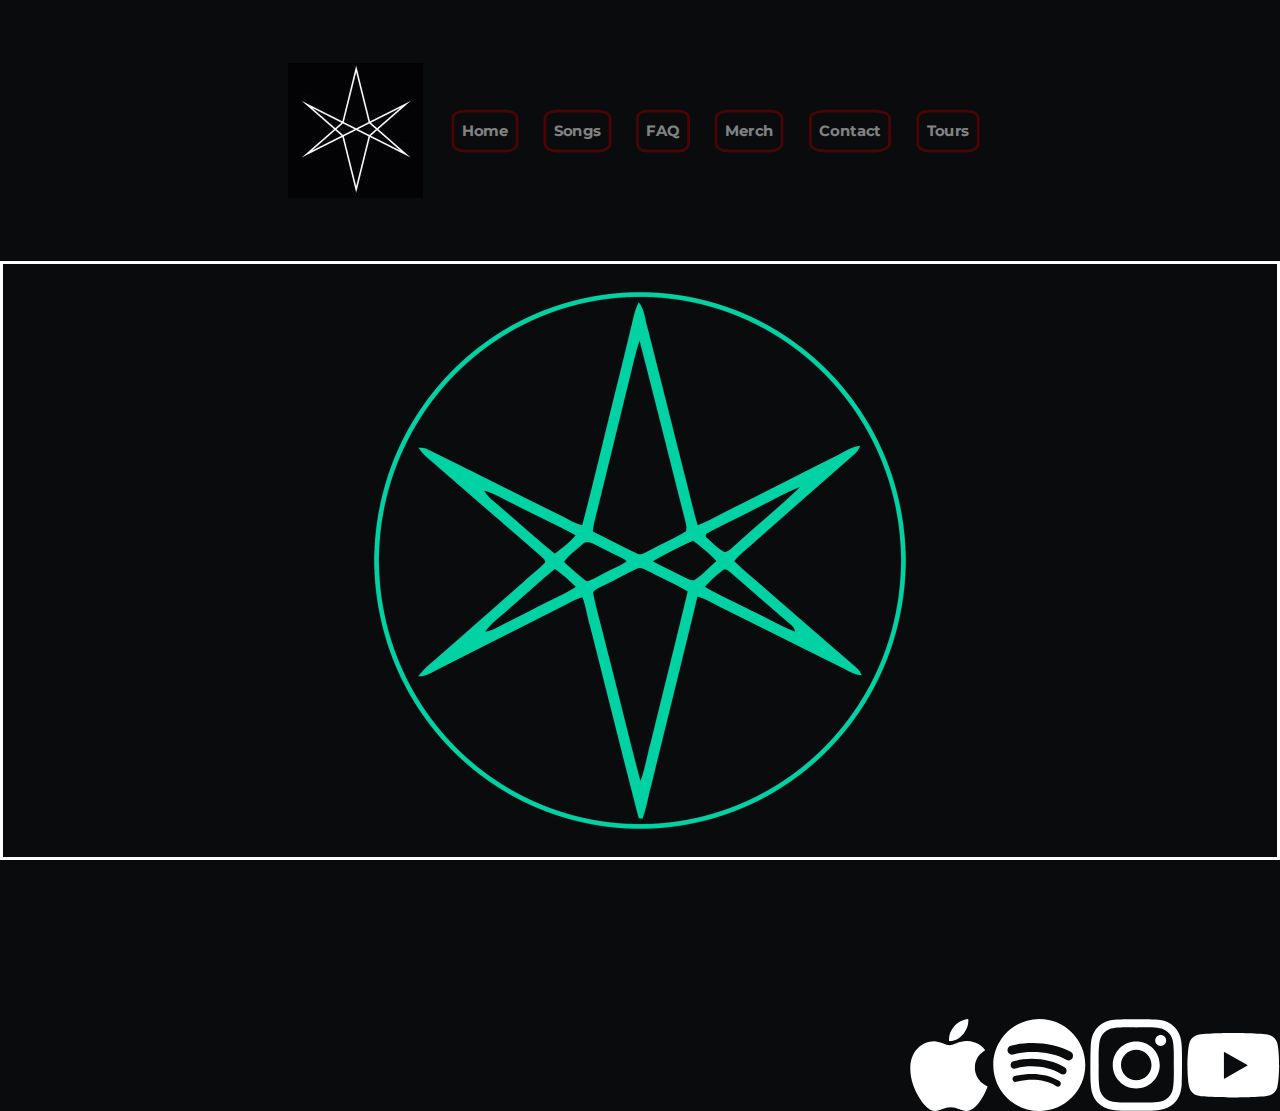
<file: index.html>
<!DOCTYPE html>
<html>
    <head>
        <meta charset="UTF-8">
        <meta name="viewport" content="width=device-width,  initial-scale=1.0"> 
        <link href="https://cdn.jsdelivr.net/npm/bootstrap@5.3.3/dist/css/bootstrap.min.css" rel="stylesheet" integrity="sha384-QWTKZyjpPEjISv5WaRU9OFeRpok6YctnYmDr5pNlyT2bRjXh0JMhjY6hW+ALEwIH" crossorigin="anonymous">
        <title> Bring me the horizon</title>
        <link rel="shortcut icon" href="./images/favicon.png">
        <link rel="stylesheet" href="./CSS/styles.css">
    </head>
    <body>
        <header> 
            <nav class="navbar navbar-expand-lg">
              <div class="container-fluid">
                <a class="navbar-brand logo" href="./index.html"><img src="./images/BMTHlogo.jpg" alt="logo-bring-me-the-horizon"></a>
                <button class="navbar-toggler border border-light-subtle" type="button" data-bs-toggle="collapse" data-bs-target="#navbarNav" aria-controls="navbarNav" aria-expanded="false" aria-label="Toggle navigation">
                  <span class="navbar-toggler-icon"></span>
                </button>
                <div class="collapse navbar-collapse" id="navbarNav">
                  <ul class="navbar-nav me-auto mb-2 mb-lg-0 style: diaplay: flex; flex-direction: row;">
                    <li class="nav-item">
                      <a class="nav-link active text-light" aria-current="page" href="./index.html">Home</a>
                    </li>
                    <li class="nav-item">
                      <a class="nav-link text-light" href="./enlaces/songs.html">Songs</a>
                    </li>
                    <li class="nav-item">
                      <a class="nav-link text-light" href="./enlaces/concerts.html">FAQ</a>
                    </li>
                    <li class="nav-item">
                      <a class="nav-link text-light" href="./enlaces/merch.html">Merch</a>
                    </li>
                    <li class="nav-item">
                      <a class="nav-link text-light" href="./enlaces/contact.html">Contact</a>
                    </li>
                    <li class="nav-item">
                      <a class="nav-link text-light" href="../enlaces/tours.html">Tours</a>
                      </li>
                  </ul>
                </div>
              </div>
            </nav>
        </header>
    <main><div class="menu">
        <img src="./images/Bring-Me-the-Horizon-Symbol.png" alt="imagen-bring-me-the-horizon">
      </div>
    </main>
    <footer>
      <div>
        <iframe style="border-radius:12px" src="https://open.spotify.com/embed/playlist/79Psmhws5v7WP2Gy9B4589?utm_source=generator&theme=0" width="100%" height="152" frameBorder="0" allowfullscreen="" allow="autoplay; clipboard-write; encrypted-media; fullscreen; picture-in-picture" loading="lazy"></iframe>
</div>
        <a href="https://music.apple.com/ar/artist/bring-me-the-horizon/121043936" target="_blank" title="AppleMusic"><img src="./images/applemusic.svg" alt="apple-music-bring-me-the-horizon"></a>
        <a href="https://open.spotify.com/intl-es/artist/1Ffb6ejR6Fe5IamqA5oRUF?si=TEARRIVZSCCcm6Sid5B-lA" target="_blank" title="Spotify"><img src="./images/spotify.svg" alt="spotify-bring-me-the-horizon"></a>
        <a href="https://www.instagram.com/bringmethehorizon/?hl=en" target="_blank" title="Instagram"><img src="./images/instagram.svg" alt="instagram-bring-me-the-horizon"></a>
        <a href="https://www.youtube.com/channel/UCAayZDDj3uom0QpSJiwLoUw" target="_blank" title="Youtube"><img src="./images/youtube.svg" alt="youtube-bring-me-the-horizon"></a>
    </footer>
    <script src="https://cdn.jsdelivr.net/npm/bootstrap@5.3.3/dist/js/bootstrap.bundle.min.js" integrity="sha384-YvpcrYf0tY3lHB60NNkmXc5s9fDVZLESaAA55NDzOxhy9GkcIdslK1eN7N6jIeHz" crossorigin="anonymous"></script>
    </body>
</html>
</file>
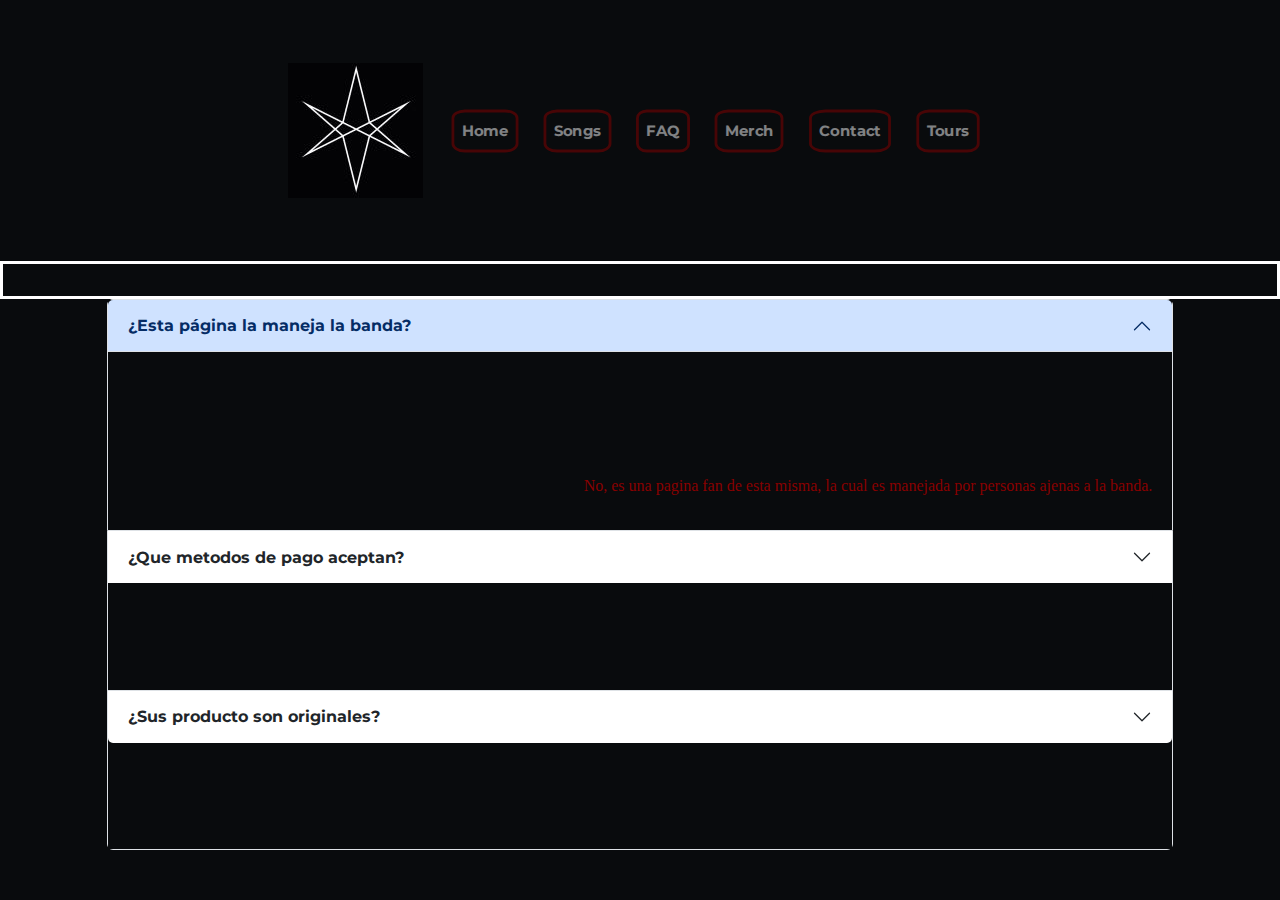
<file: enlaces/concerts.html>
<!DOCTYPE html>
<html>
    <head> 
        <meta charset="UTF-8">
        <meta name="viewport" content="width=device-width,  initial-scale=1.0"> 
        <link href="https://cdn.jsdelivr.net/npm/bootstrap@5.3.3/dist/css/bootstrap.min.css" rel="stylesheet" integrity="sha384-QWTKZyjpPEjISv5WaRU9OFeRpok6YctnYmDr5pNlyT2bRjXh0JMhjY6hW+ALEwIH" crossorigin="anonymous">
        <title> Bring me the horizon</title>
        <link rel="shortcut icon" href="../images/favicon.png">
        <link rel="stylesheet" href="../CSS/styles.css">
    </head>
    <body>
        <header> 
            <nav class="navbar navbar-expand-lg">
              <div class="container-fluid">
                <a class="navbar-brand logo" href="../index.html"><img src="../images/BMTHlogo.jpg" alt="logo-bring-me-the-horizon"></a>
                <button class="navbar-toggler border border-light-subtle" type="button" data-bs-toggle="collapse" data-bs-target="#navbarNav" aria-controls="navbarNav" aria-expanded="false" aria-label="Toggle navigation">
                  <span class="navbar-toggler-icon"></span>
                </button>
                <div class="collapse navbar-collapse" id="navbarNav">
                  <ul class="navbar-nav me-auto mb-2 mb-lg-0 style: diaplay: flex; flex-direction: row;">
                    <li class="nav-item">
                      <a class="nav-link active text-light" aria-current="page" href="../index.html">Home</a>
                    </li>
                    <li class="nav-item">
                      <a class="nav-link text-light" href="/enlaces/songs.html">Songs</a>
                    </li>
                    <li class="nav-item">
                      <a class="nav-link text-light" href="../enlaces/concerts.html">FAQ</a>
                    </li>
                    <li class="nav-item">
                      <a class="nav-link text-light" href="../enlaces/merch.html">Merch</a>
                    </li>
                    <li class="nav-item">
                      <a class="nav-link text-light" href="../enlaces/contact.html">Contact</a>
                      </li>
                      <li class="nav-item">
                        <a class="nav-link text-light" href="../enlaces/tours.html">Tours</a>
                        </li>
                  </ul>
                </div>
            </nav>
        </header>
          <main>
      
          </main>
          <footer>
            <div class="accordion col-md-10 col-sm-6" id="accordionExample">
              <div class="accordion-item">
                <h2 class="accordion-header">
                  <button class="accordion-button" type="button" data-bs-toggle="collapse" data-bs-target="#collapseOne" aria-expanded="true" aria-controls="collapseOne">
                    ¿Esta página la maneja la banda?
                  </button>
                </h2>
                <div id="collapseOne" class="accordion-collapse collapse show" data-bs-parent="#accordionExample">
                  <div class="accordion-body">
                    <p>No, es una pagina fan de esta misma, la cual es manejada por personas ajenas a la banda.</p>
                  </div>
                </div>
              </div>
              <div class="accordion-item">
                <h2 class="accordion-header">
                  <button class="accordion-button collapsed" type="button" data-bs-toggle="collapse" data-bs-target="#collapseTwo" aria-expanded="false" aria-controls="collapseTwo">
                    ¿Que metodos de pago aceptan?
                  </button>
                </h2>
                <div id="collapseTwo" class="accordion-collapse collapse" data-bs-parent="#accordionExample">
                  <div class="accordion-body">
                <p>Aceptamos Debito, Crédito, MercadoPago y Transferencia bancaria.</p>
                  </div>
                </div>
              </div>
              <div class="accordion-item">
                <h2 class="accordion-header">
                  <button class="accordion-button collapsed" type="button" data-bs-toggle="collapse" data-bs-target="#collapseThree" aria-expanded="false" aria-controls="collapseThree">
                    ¿Sus producto son originales?
                  </button>
                </h2>
                <div id="collapseThree" class="accordion-collapse collapse" data-bs-parent="#accordionExample">
                  <div class="accordion-body">
                    <p>Si, todos nuestros productos fueron adquiridos de la pagina oficial de la banda.</p>
                  </div>
                </div>
              </div>
            </div>
          </footer>
          <script src="https://cdn.jsdelivr.net/npm/bootstrap@5.3.2/dist/js/bootstrap.bundle.min.js" integrity="sha384-C6RzsynM9kWDrMNeT87bh95OGNyZPhcTNXj1NW7RuBCsyN/o0jlpcV8Qyq46cDfL" crossorigin="anonymous"></script>
      </body>
      </html>
</file>
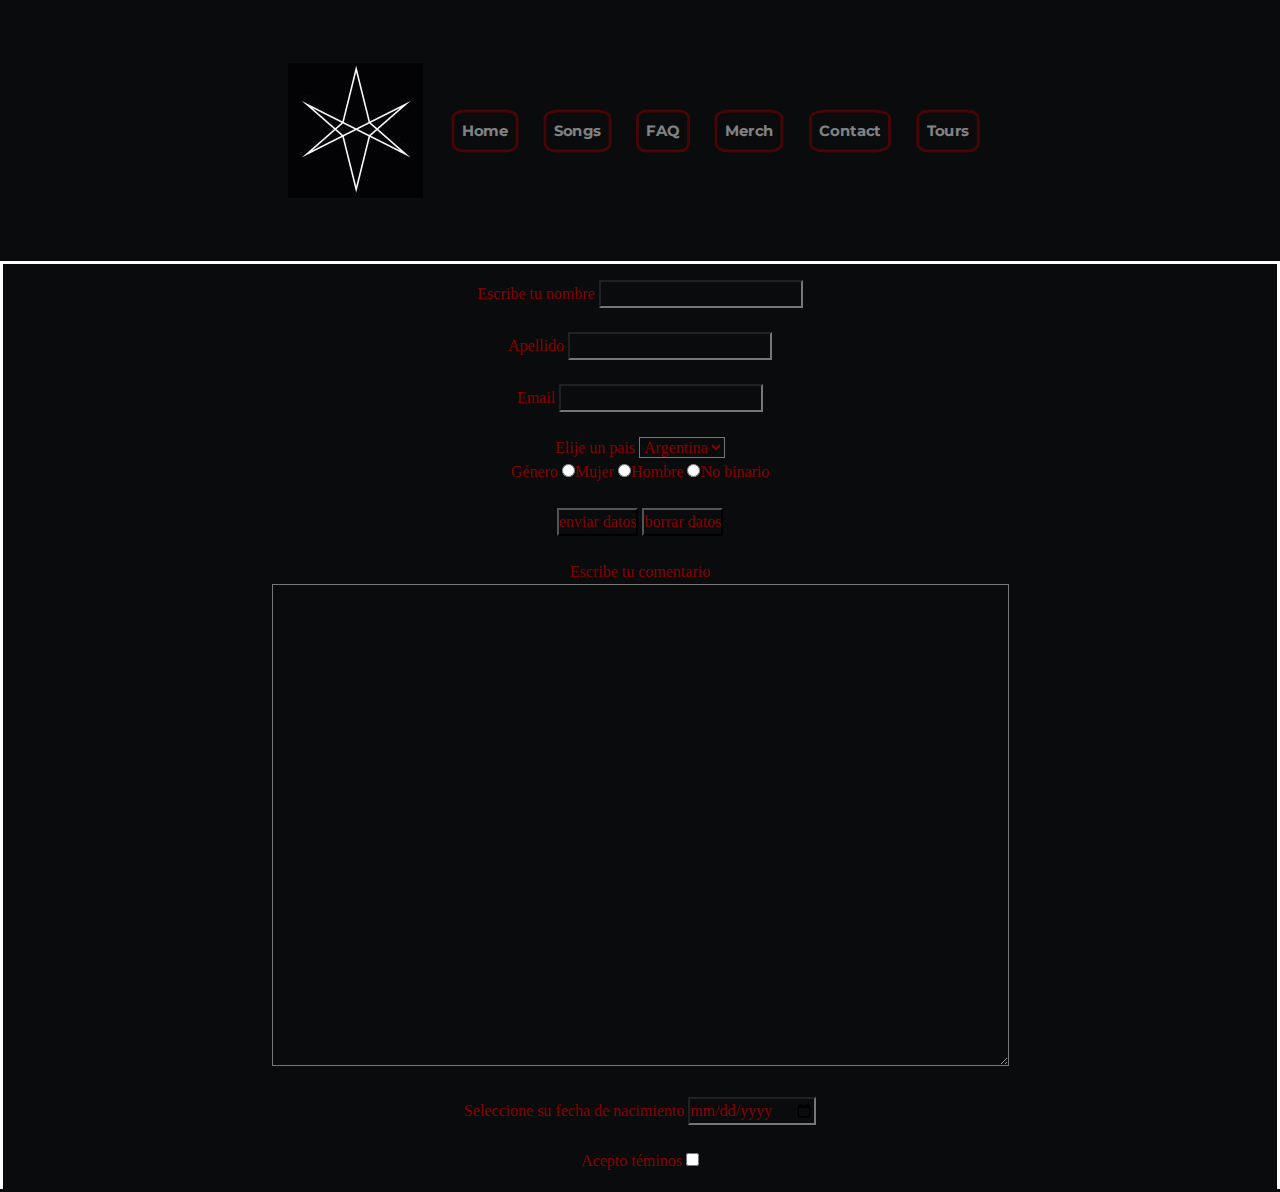
<file: enlaces/contact.html>
<!DOCTYPE html>
<html>
    <head>
        <meta charset="UTF-8">
        <meta name="viewport" content="width=device-width,  initial-scale=1.0"> 
        <link href="https://cdn.jsdelivr.net/npm/bootstrap@5.3.3/dist/css/bootstrap.min.css" rel="stylesheet" integrity="sha384-QWTKZyjpPEjISv5WaRU9OFeRpok6YctnYmDr5pNlyT2bRjXh0JMhjY6hW+ALEwIH" crossorigin="anonymous">
        <title> Bring me the horizon</title>
        <link rel="shortcut icon" href="../images/favicon.png">
        <link rel="stylesheet" href="../CSS/styles.css">
    </head>
    <header> 
        <nav class="navbar navbar-expand-lg">
        <div class="container-fluid">
            <a class="navbar-brand logo" href="./index.html"><img src="../images/BMTHlogo.jpg" alt="logo-bring-me-the-horizon"></a>
            <button class="navbar-toggler border border-light-subtle" type="button" data-bs-toggle="collapse" data-bs-target="#navbarNav" aria-controls="navbarNav" aria-expanded="false" aria-label="Toggle navigation">
            <span class="navbar-toggler-icon"></span>
            </button>
            <div class="collapse navbar-collapse" id="navbarNav">
            <ul class="navbar-nav me-auto mb-2 mb-lg-0 style: diaplay: flex; flex-direction: row;">
                <li class="nav-item">
                <a class="nav-link active text-light" aria-current="page" href="../index.html">Home</a>
                </li>
                <li class="nav-item">
                <a class="nav-link text-light" href="../enlaces/songs.html">Songs</a>
                </li>
                <li class="nav-item">
                <a class="nav-link text-light" href="../enlaces/concerts.html">FAQ</a>
                </li>
                <li class="nav-item">
                <a class="nav-link text-light" href="../enlaces/merch.html">Merch</a>
                </li>
                <li class="nav-item">
                <a class="nav-link text-light" href="/enlaces/contact.html">Contact</a>
                </li>
                <li class="nav-item">
                    <a class="nav-link text-light" href="../enlaces/tours.html">Tours</a>
                    </li>
            </ul>
            </div>
        </div>
        </nav>
    </header>
    <main>
        <section class="form">
            <form action="">
                <div>
                    <label for="name">Escribe tu nombre</label>
                    <input type="text" name="name">
                </div>
                <br>
                <div>
                    <label for="surname">Apellido</label>
                    <input type="text" name="surname">
                </div>
                <br>
                <div>
                    <label for="mail" name="email">Email</label>
                    <input type="email" name="email" required>
                </div>
                <br>
                <div>
                    <label for="pais"> Elije un pais</label>
                    <select name="pais" id="">
                        <option value="ar">Argentina</option>
                        <option value="ch">Chile</option>
                        <option value="ur">Uruguay</option>
                    </select>
                    <br>
                    <label for="sex">Género</label>
                    <input type="radio" name="sex" value="muj">Mujer
                    <input type="radio" name="sex" value="homb">Hombre
                    <input type="radio" name="sex" value="nb">No binario
                </div>

                <br>
                <div>
                    <input type="submit" value="enviar datos">
                    <input type="reset" value="borrar datos"> 
                </div>
                <br>
                <div>
                    <label for="comentario">Escribe tu comentario</label>
                    <br>
                    <textarea name="comentario" id="comentario" cols="80" rows="20"></textarea>
                </div>
                <br>
                <div>

                    <label for="nac">Seleccione su fecha de nacimiento</label>
                    <input type="date" name="nac" id="nacimiento">

                </div>
                <br>
                <div>
                    
                    <label for="terminos">Acepto téminos</label>
                    <input type="checkbox" name="terminos" id="acepto terminos">

                </div>
            </form>
        </section>
    </main>

    <script src="https://cdn.jsdelivr.net/npm/bootstrap@5.3.2/dist/js/bootstrap.bundle.min.js" integrity="sha384-C6RzsynM9kWDrMNeT87bh95OGNyZPhcTNXj1NW7RuBCsyN/o0jlpcV8Qyq46cDfL" crossorigin="anonymous"></script>
</body>
</html>
</file>
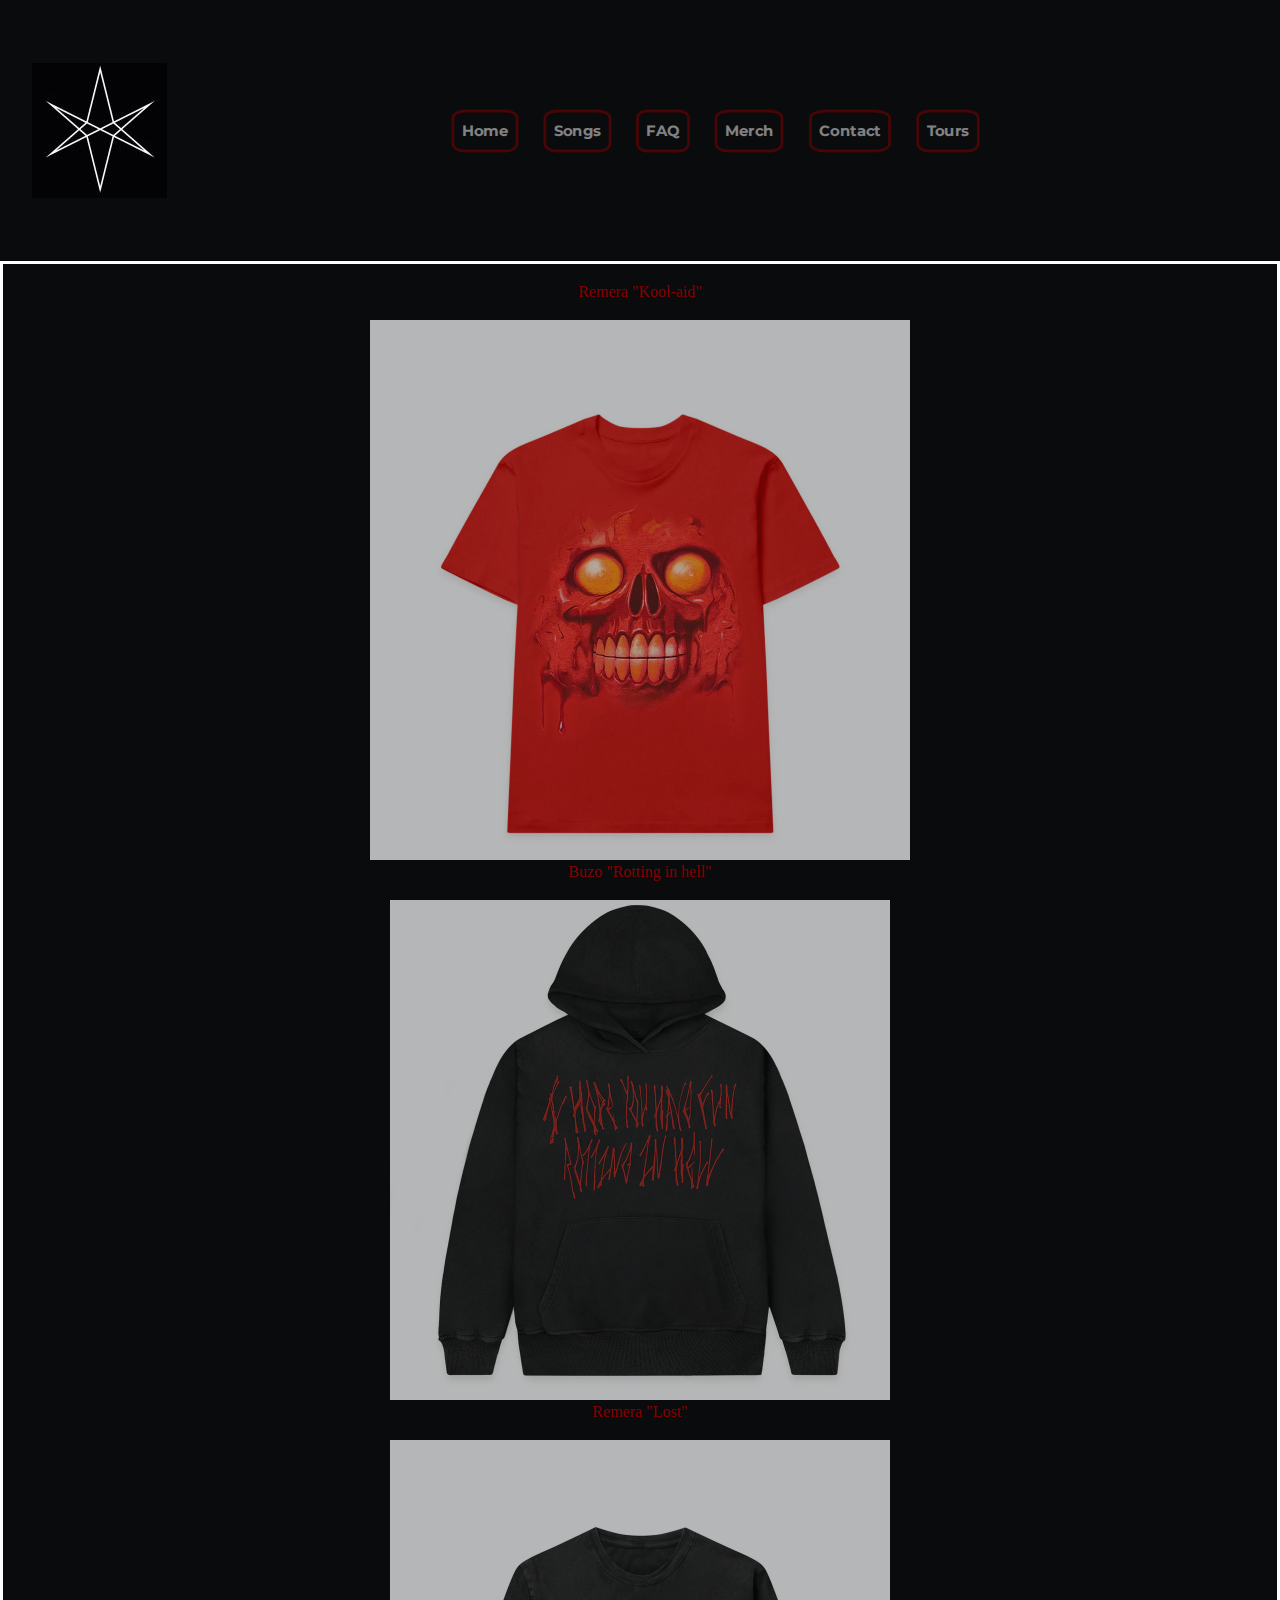
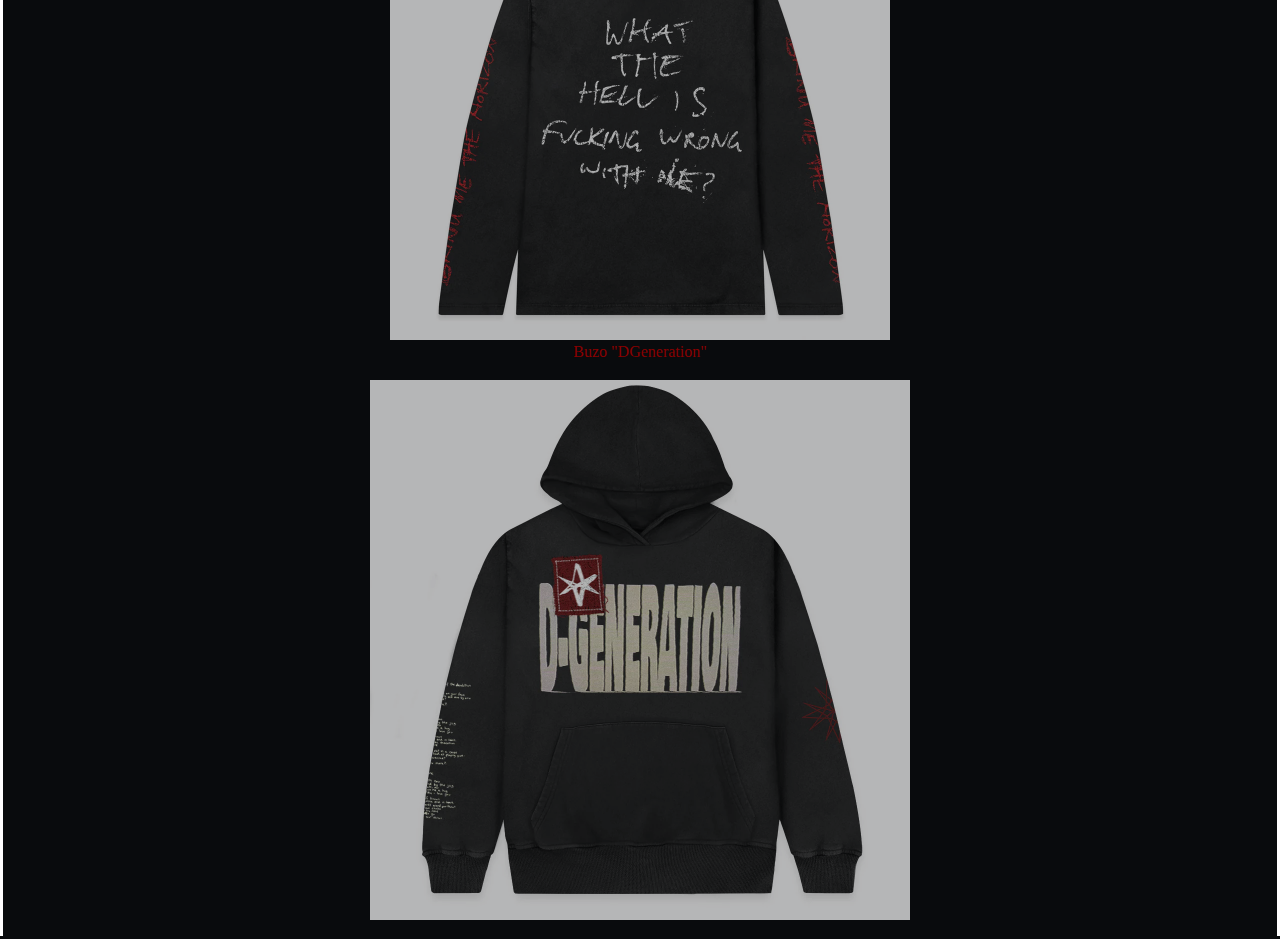
<file: enlaces/merch.html>
<!DOCTYPE html>
<html>
    <head> 
        <meta charset="UTF-8">
        <meta name="viewport" content="width=device-width,  initial-scale=1.0"> 
        <link href="https://cdn.jsdelivr.net/npm/bootstrap@5.3.3/dist/css/bootstrap.min.css" rel="stylesheet" integrity="sha384-QWTKZyjpPEjISv5WaRU9OFeRpok6YctnYmDr5pNlyT2bRjXh0JMhjY6hW+ALEwIH" crossorigin="anonymous">
        <link rel="stylesheet" href="https://cdnjs.cloudflare.com/ajax/libs/animate.css/4.1.1/animate.min.css">
        <title> Bring me the horizon</title>
        <link rel="shortcut icon" href="../images/favicon.png">
        <link rel="stylesheet" href="../CSS/styles.css">
        
    </head>
    <body>
            <header>
              <nav class="navbar navbar-expand-lg col-lg-12 col-md-12 col-sm-6">
                <div class="container-fluid">
                  <a class="navbar-brand" href="../index.html"><img src="../images/BMTHlogo.jpg" alt="logo-bring-me-the-horizon"></a>
                  <button class="navbar-toggler border border-light-subtle" type="button" data-bs-toggle="collapse" data-bs-target="#navbarNav" aria-controls="navbarNav" aria-expanded="false" aria-label="Toggle navigation">
                    <span class="navbar-toggler-icon"></span>
                  </button>
                  <div class="collapse navbar-collapse" id="navbarNav">
                    <ul class="navbar-nav me-auto mb-2 mb-lg-0 style: diaplay: flex; flex-direction: row; ">
                      <li class="nav-item">
                        <a class="nav-link active text-light" aria-current="page" href="../index.html">Home</a>
                      </li>
                      <li class="nav-item">
                        <a class="nav-link text-light" href="../enlaces/songs.html">Songs</a>
                      </li>
                      <li class="nav-item">
                        <a class="nav-link text-light" href="../enlaces/concerts.html">FAQ</a>
                      </li>
                      <li class="nav-item">
                        <a class="nav-link text-light" href="/enlaces/merch.html">Merch</a>
                      </li>
                      <li class="nav-item">
                        <a class="nav-link text-light" href="../enlaces/contact.html">Contact</a>
                        </li>
                        <li class="nav-item">
                          <a class="nav-link text-light" href="../enlaces/tours.html">Tours</a>
                          </li>
                    </ul>
                  </div>
              </nav>
            </header>
            <main>
                <div data-aos="zoom-in"><p>Remera "Kool-aid"</p><img class="remera" src="../images/KOOL-AID-TEE-FLAT-front.webp" alt="remera-kool-aid">
                </div>
                <div data-aos="zoom-in"><p>Buzo "Rotting in hell"</p><img class="buzo" src="../images/Rotting-In-Hell-Hoodie-front-copy_500x_crop_center@2x.webp" alt="buzo-rotting-in-hell">
                </div>
                <div data-aos="zoom-in"><p>Remera "Lost"</p><img class="remera2" src="../images/Lost-The-Plot-Longsleeve-Flat-web-front_500x_crop_center@2x.webp" alt="remera-lost">
                </div>
                <div data-aos="zoom-in"><p>Buzo "DGeneration"</p><img class="remera" src="../images/HSC-D-generation-hoodie-front.webp" alt="buzo-dgeneration">
                </div>
            </main>
    
            <script src="https://unpkg.com/aos@2.3.1/dist/aos.js"></script>
            <script> AOS.init();</script>    
            <script src="https://cdn.jsdelivr.net/npm/bootstrap@5.3.2/dist/js/bootstrap.bundle.min.js" integrity="sha384-C6RzsynM9kWDrMNeT87bh95OGNyZPhcTNXj1NW7RuBCsyN/o0jlpcV8Qyq46cDfL" crossorigin="anonymous"></script>
    </body>
</html>
</file>
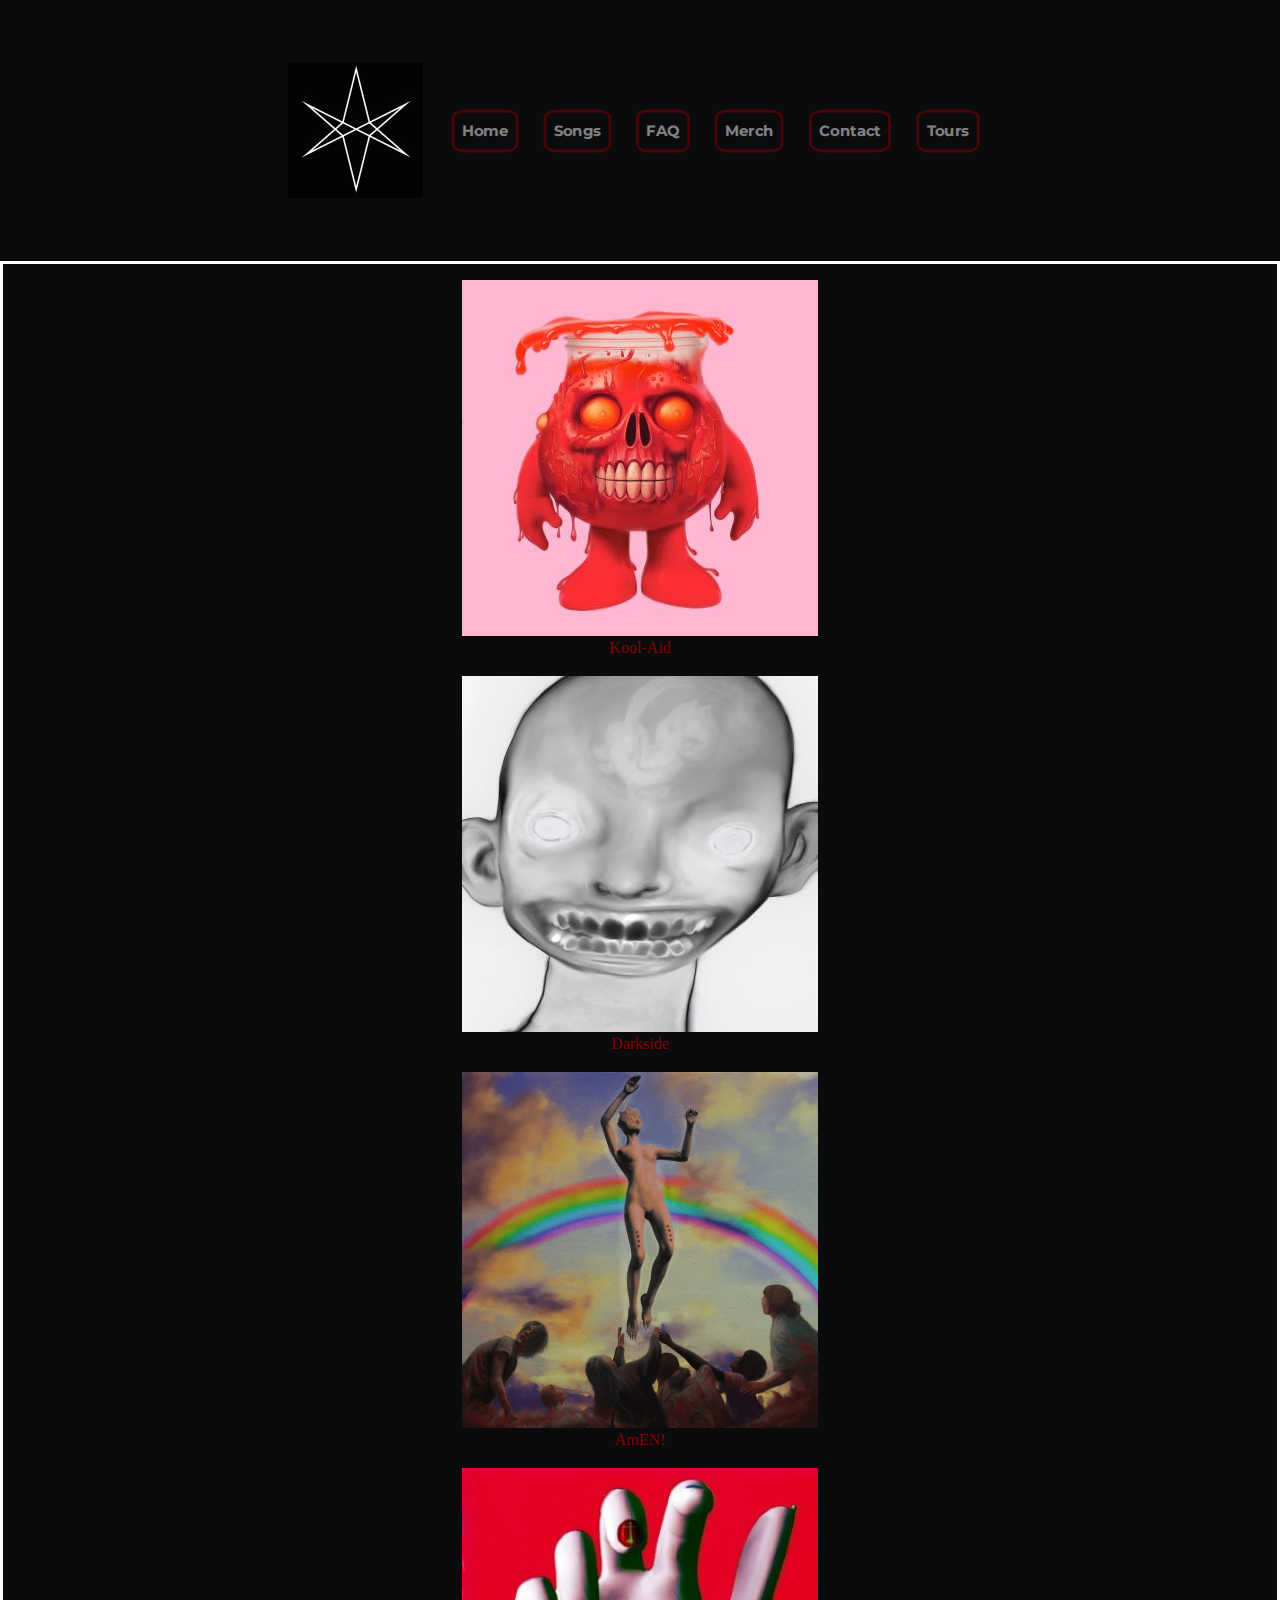
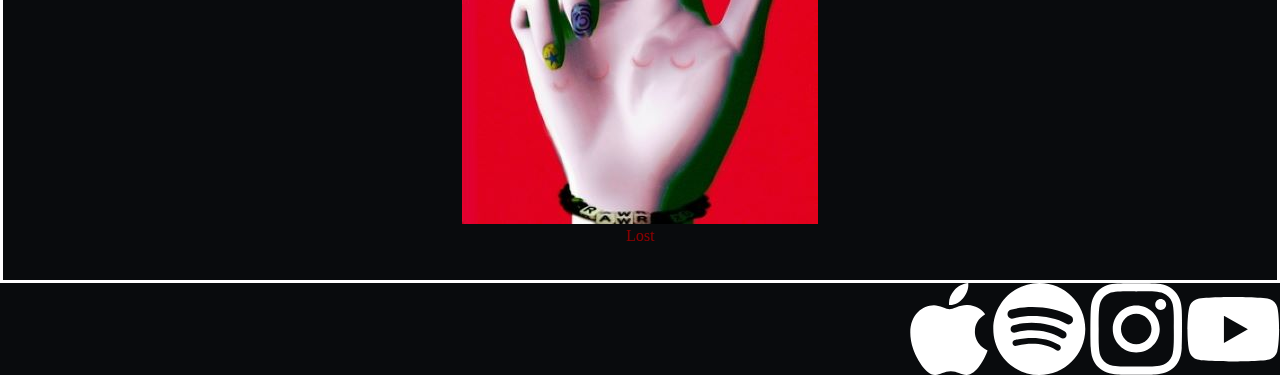
<file: enlaces/songs.html>
<!DOCTYPE html>
<html>
    <head>   
        <meta charset="UTF-8">
        <meta name="viewport" content="width=device-width,  initial-scale=1.0"> 
        <link href="https://cdn.jsdelivr.net/npm/bootstrap@5.3.3/dist/css/bootstrap.min.css" rel="stylesheet" integrity="sha384-QWTKZyjpPEjISv5WaRU9OFeRpok6YctnYmDr5pNlyT2bRjXh0JMhjY6hW+ALEwIH" crossorigin="anonymous">
        <title> Bring me the horizon</title>
        <link rel="shortcut icon" href="../images/favicon.png">
        <link rel="stylesheet" href="../CSS/styles.css">
    </head>
    <body>
        <header> 
            <nav class="navbar navbar-expand-lg">
              <div class="container-fluid">
                <a class="navbar-brand logo" href="../index.html"><img src="../images/BMTHlogo.jpg" alt="logo-bring-me-the-horizon"></a>
                <button class="navbar-toggler border border-light-subtle" type="button" data-bs-toggle="collapse" data-bs-target="#navbarNav" aria-controls="navbarNav" aria-expanded="false" aria-label="Toggle navigation">
                  <span class="navbar-toggler-icon"></span>
                </button>
                <div class="collapse navbar-collapse" id="navbarNav">
                  <ul class="navbar-nav me-auto mb-2 mb-lg-0 style: diaplay: flex; flex-direction: row;">
                    <li class="nav-item">
                      <a class="nav-link active text-light" aria-current="page" href="../index.html">Home</a>
                    </li>
                    <li class="nav-item">
                      <a class="nav-link text-light" href="/enlaces/songs.html">Songs</a>
                    </li>
                    <li class="nav-item">
                      <a class="nav-link text-light" href="../enlaces/concerts.html">FAQ</a>
                    </li>
                    <li class="nav-item">
                      <a class="nav-link text-light" href="../enlaces/merch.html">Merch</a>
                    </li>
                    <li class="nav-item">
                      <a class="nav-link text-light" href="../enlaces/contact.html">Contact</a>
                      </li>
                      <li class="nav-item">
                        <a class="nav-link text-light" href="../enlaces/tours.html">Tours</a>
                        </li>
                  </ul>
                </div>
            </nav>
        </header>
    <main>
        <a href="https://youtu.be/Jq4NhAnnD0Q" target="_blank"><img src="../images/Koolaid.jpg" alt="kool-aid"></a> <p>Kool-Aid</p>
        <a href="https://youtu.be/3Nt37RGbVjo" target="_blank"><img src="../images/Darkside.jpg" alt="darkside"></a> <p>Darkside</p>
        <a href="https://youtu.be/2TjcPpasesA" target="_blank"><img src="../images/Amen.png" alt="amen"></a> <p>AmEN!</p>
        <a href="https://youtu.be/xv-70a6yXfM" target="_blank"><img src="../images/Lost.jpg" alt="lost"></a><p>Lost</p>
    </main>
    <footer>
        <a href="https://music.apple.com/ar/artist/bring-me-the-horizon/121043936" target="_blank" title="AppleMusic"><img src="../images/applemusic.svg" alt="apple-music-bring-me-the-horizon"></a>
        <a href="https://open.spotify.com/intl-es/artist/1Ffb6ejR6Fe5IamqA5oRUF?si=TEARRIVZSCCcm6Sid5B-lA" target="_blank" title="Spotify"><img src="../images/spotify.svg" alt="spotify-bring-me-the-horizon"></a>
        <a href="https://www.instagram.com/bringmethehorizon/?hl=en" target="_blank" title="Instagram"><img src="../images/instagram.svg" alt="instagram-bring-me-the-horizon"></a>
        <a href="https://www.youtube.com/channel/UCAayZDDj3uom0QpSJiwLoUw" target="_blank" title="Youtube"><img src="../images/youtube.svg" alt="youtube-bring-me-the-horizon"></a>
    </footer>
    <script src="https://cdn.jsdelivr.net/npm/bootstrap@5.3.3/dist/js/bootstrap.bundle.min.js" integrity="sha384-YvpcrYf0tY3lHB60NNkmXc5s9fDVZLESaAA55NDzOxhy9GkcIdslK1eN7N6jIeHz" crossorigin="anonymous"></script>
    </body>
</html>
</file>
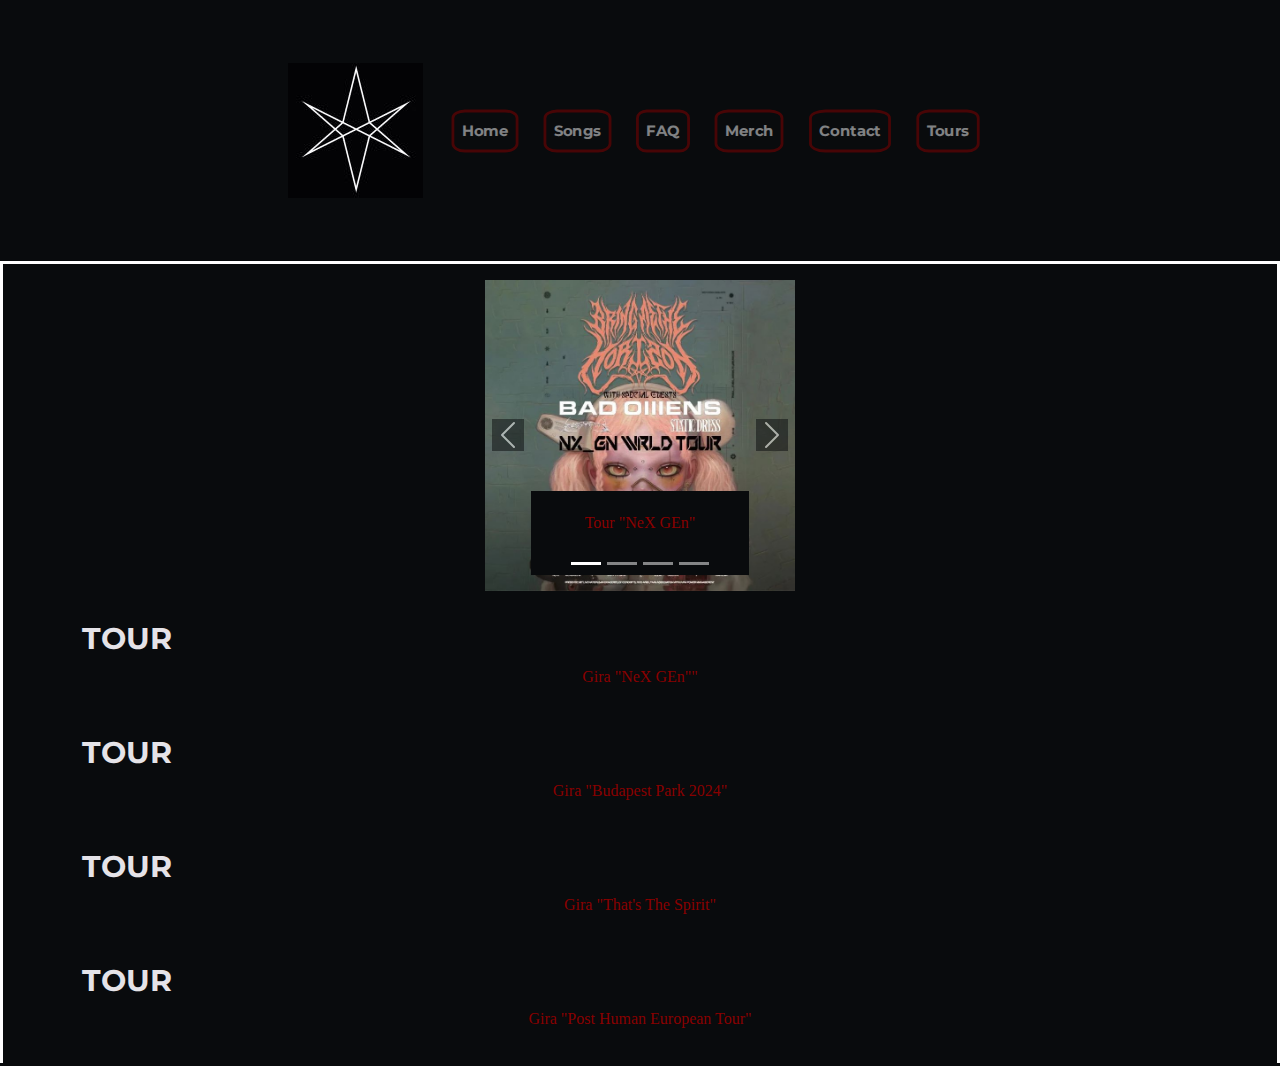
<file: enlaces/tours.html>
<!DOCTYPE html>
<html>
    <head> 
        <meta charset="UTF-8">
        <meta name="viewport" content="width=device-width,  initial-scale=1.0"> 
        <link href="https://cdn.jsdelivr.net/npm/bootstrap@5.3.3/dist/css/bootstrap.min.css" rel="stylesheet" integrity="sha384-QWTKZyjpPEjISv5WaRU9OFeRpok6YctnYmDr5pNlyT2bRjXh0JMhjY6hW+ALEwIH" crossorigin="anonymous">
        <title> Bring me the horizon</title>
        <link rel="shortcut icon" href="../images/favicon.png">
        <link rel="stylesheet" href="../CSS/styles.css">
    </head>
    <body>
        <header> 
            <nav class="navbar navbar-expand-lg">
            <div class="container-fluid">
                <a class="navbar-brand logo" href="../index.html"><img src="../images/BMTHlogo.jpg" alt="logo-bring-me-the-horizon"></a>
                <button class="navbar-toggler border border-light-subtle" type="button" data-bs-toggle="collapse" data-bs-target="#navbarNav" aria-controls="navbarNav" aria-expanded="false" aria-label="Toggle navigation">
                <span class="navbar-toggler-icon"></span>
                </button>
                <div class="collapse navbar-collapse" id="navbarNav">
                <ul class="navbar-nav me-auto mb-2 mb-lg-0 style: diaplay: flex; flex-direction: row;">
                    <li class="nav-item">
                    <a class="nav-link active text-light" aria-current="page" href="../index.html">Home</a>
                    </li>
                    <li class="nav-item">
                    <a class="nav-link text-light" href="/enlaces/songs.html">Songs</a>
                    </li>
                    <li class="nav-item">
                    <a class="nav-link text-light" href="../enlaces/concerts.html">FAQ</a>
                    </li>
                    <li class="nav-item">
                    <a class="nav-link text-light" href="../enlaces/merch.html">Merch</a>
                    </li>
                    <li class="nav-item">
                    <a class="nav-link text-light" href="../enlaces/contact.html">Contact</a>
                    </li>
                    <li class="nav-item">
                    <a class="nav-link text-light" href="../enlaces/tours.html">Tours</a>
                    </li>
                </ul>
                </div>
            </nav>
        </header>
        <main>
            <div id="carouselExampleCaptions" class="carousel col-lg-3 col-md-6 col-sm-4">
            <div class="carousel-indicators">
                <button type="button" data-bs-target="#carouselExampleCaptions" data-bs-slide-to="0" class="active" aria-current="true" aria-label="Slide 1"></button>
                <button type="button" data-bs-target="#carouselExampleCaptions" data-bs-slide-to="1" aria-label="Slide 2"></button>
                <button type="button" data-bs-target="#carouselExampleCaptions" data-bs-slide-to="2" aria-label="Slide 3"></button>
                <button type="button" data-bs-target="#carouselExampleCaptions" data-bs-slide-to="3" aria-label="Slide 4"></button>
            </div>
            <div class="carousel-inner">
                <div class="carousel-item active">
                <img src="../images/1686509190--Bring-Me-The-Horizon---Tour-2024.jpg" class="d-block w-100" alt="...">
                <div class="carousel-caption d-none d-md-block carouselButton">
                    <p>Tour "NeX GEn" </p>
                </div>
                </div>
                <div class="carousel-item">
                <img src="../images/1715886813--Bring-Me-The-Horizon---Tour-2024.webp" class="d-block w-100" alt="...">
                <div class="carousel-caption d-none d-md-block carouselButton">
                    <p>Tour "Budapest Park 2024"</p>
                </div>
                </div>
                <div class="carousel-item">
                <img src="../images/Bring-Me-The-Horizon-Mannheim-April-2016-Flyer.jpg" class="d-block w-100" alt="...">
                <div class="carousel-caption d-none d-md-block carouselButton">
                    <p>Tour "That's The Spirit"</p>
                </div>
                </div>
                <div class="carousel-item">
                <img src="../images/38da44c49b3243d78f239a85dcdf9a53.jpeg" class="d-block w-100" alt="...">
                <div class="carousel-caption d-none d-md-block carouselButton">
                    <p>Post Human European Tour</p>
                </div>
                </div>
            </div>
            <button class="carousel-control-prev" type="button" data-bs-target="#carouselExampleCaptions" data-bs-slide="prev">
                <span class="carousel-control-prev-icon" aria-hidden="true"></span>
                <span class="visually-hidden">Previous</span>
            </button>
            <button class="carousel-control-next" type="button" data-bs-target="#carouselExampleCaptions" data-bs-slide="next">
                <span class="carousel-control-next-icon" aria-hidden="true"></span>
                <span class="visually-hidden">Next</span>
            </button>
            </div>
            <div class="container">
            <div class="Gira"><h1>Tour</h1><p>Gira "NeX GEn""</p></div>
            <div class="Gira2"><h1>Tour</h1><p>Gira "Budapest Park 2024"</p></div>
            <div class="Gira3"><h1>Tour</h1><p>Gira "That's The Spirit"</p></div>
            <div class="Gira4"><h1>Tour</h1><p>Gira "Post Human European Tour"</p></div>
        </main>
        
        <script src="https://cdn.jsdelivr.net/npm/bootstrap@5.3.2/dist/js/bootstrap.bundle.min.js" integrity="sha384-C6RzsynM9kWDrMNeT87bh95OGNyZPhcTNXj1NW7RuBCsyN/o0jlpcV8Qyq46cDfL" crossorigin="anonymous"></script>
    </body>
    </html>
</file>
<file: CSS/styles.css>
* {
  background-color: black;
  color: rgb(136, 0, 0);
  margin: auto;
  padding: 0px;
  box-sizing: border-box;
  font-family: "Montserrat", sans-serif;
  font-family: "Pixelify Sans", sans-serif;
  font-family: "Playpen Sans", cursive;
  text-decoration: none;
}

* {
  background-color: #090b0d;
}

@font-face {
  font-family: "Montserrat";
  src: url("../fonts/Montserrat-Bold.ttf") format("truetype");
}
main {
  text-align: center;
  margin: 10px;
  padding: 10px;
  flex-wrap: wrap;
}
main .parrafo {
  grid-area: parrafo;
  align-content: center;
  background-color: rgb(136, 0, 0);
  width: 70%;
}

h2 {
  color: #E5E3E8;
  font-family: "Montserrat";
  font-size: 30px;
  text-align: center;
  text-transform: uppercase;
  padding-bottom: 10%;
}

h1 {
  color: #E5E3E8;
  font-family: "Montserrat";
  font-size: 30px;
  text-align: left;
  text-transform: uppercase;
  padding-top: 30px;
}

.logo {
  text-align: center;
  width: 50%;
  height: 50%;
}

a {
  font-family: "Montserrat";
  color: #E5E3E8;
  text-decoration: none;
  transition-property: color;
  transition-duration: 1s;
}

a:hover {
  background-color: #FF1E2D;
  color: #090b0d;
}

header {
  padding: 50px 20px;
  display: flex;
  font-weight: bold;
}

footer {
  text-align: right;
}

.form {
  display: flex;
  flex-wrap: wrap;
  justify-content: center;
  color: rgb(136, 0, 0);
  text-align: center;
  width: 200px;
}

.informacion {
  display: grid;
  grid-template-columns: 1fr 1fr 1fr;
  grid-template-rows: 1.6fr 0.4fr;
  gap: 0px 0px;
  grid-auto-flow: row;
  grid-template-areas: "imagen parrafo parrafo" ". . .";
}

.remera {
  opacity: 0.7;
}

.buzo {
  opacity: 0.7;
}

.remera2 {
  opacity: 0.7;
}

.buzo2 {
  opacity: 0.7;
}

.remera:hover {
  opacity: 1;
}

.buzo:hover {
  opacity: 1;
}

.remera2:hover {
  opacity: 1;
}

.buzo2:hover {
  opacity: 1;
}

.nav-item {
  color: rgb(136, 0, 0);
  border: rgb(136, 0, 0) solid 3px;
  border-radius: 20%;
  margin: 10px;
  opacity: 0.5;
  transform: scale(0.93, 0.93);
  justify-content: center;
}

.nav-item:hover {
  opacity: 1;
  transform: scale(1, 1);
}

main {
  text-align: center;
  margin: 3px;
  padding: 3px;
  flex-wrap: wrap;
}

main {
  display: flex;
  text-align: center;
  padding: 1rem;
  flex-direction: column;
}

@media screen and (max-width: 480px) {
  main {
    display: flex;
    text-align: center;
    padding: 1rem;
    flex-direction: column;
  }
  header {
    flex-direction: column;
    justify-content: center;
  }
  header img {
    margin-bottom: 10px;
    width: 150px;
    height: 150px;
  }
  .menu {
    width: 50%;
    height: 50%;
    display: flex;
    flex-wrap: wrap;
  }
  .remera {
    width: 50%;
    height: 50%;
    display: flex;
    flex-wrap: wrap;
  }
  .buzo {
    width: 50%;
    height: 50%;
    display: flex;
    flex-wrap: wrap;
  }
  .remera2 {
    width: 50%;
    height: 50%;
    display: flex;
    flex-wrap: wrap;
  }
  .buzo2 {
    width: 50%;
    height: 50%;
    display: flex;
    flex-wrap: wrap;
  }
}
@media screen and (min-width: 768px) {
  .imagen {
    width: 50%;
    height: 50%;
    display: flex;
    flex-wrap: wrap;
  }
  .remera {
    width: 50%;
    height: 50%;
    display: flex;
    flex-wrap: wrap;
  }
  .buzo {
    width: 50%;
    height: 50%;
    display: flex;
    flex-wrap: wrap;
  }
  .remera2 {
    width: 50%;
    height: 50%;
    display: flex;
    flex-wrap: wrap;
  }
  .buzo2 {
    width: 50%;
    height: 50%;
    display: flex;
    flex-wrap: wrap;
  }
}
@media screen and (min-width: 1024px) and (min-width: 1440px) {
  .imagen {
    width: 50%;
    height: 50%;
    display: flex;
    flex-wrap: wrap;
  }
  .remera {
    width: 50%;
    height: 50%;
    display: flex;
    flex-wrap: wrap;
  }
  .buzo {
    width: 50%;
    height: 50%;
    display: flex;
    flex-wrap: wrap;
  }
  .remera2 {
    width: 50%;
    height: 50%;
    display: flex;
    flex-wrap: wrap;
  }
  .buzo2 {
    width: 50%;
    height: 50%;
    display: flex;
    flex-wrap: wrap;
  }
}/*# sourceMappingURL=styles.css.map */
</file>
